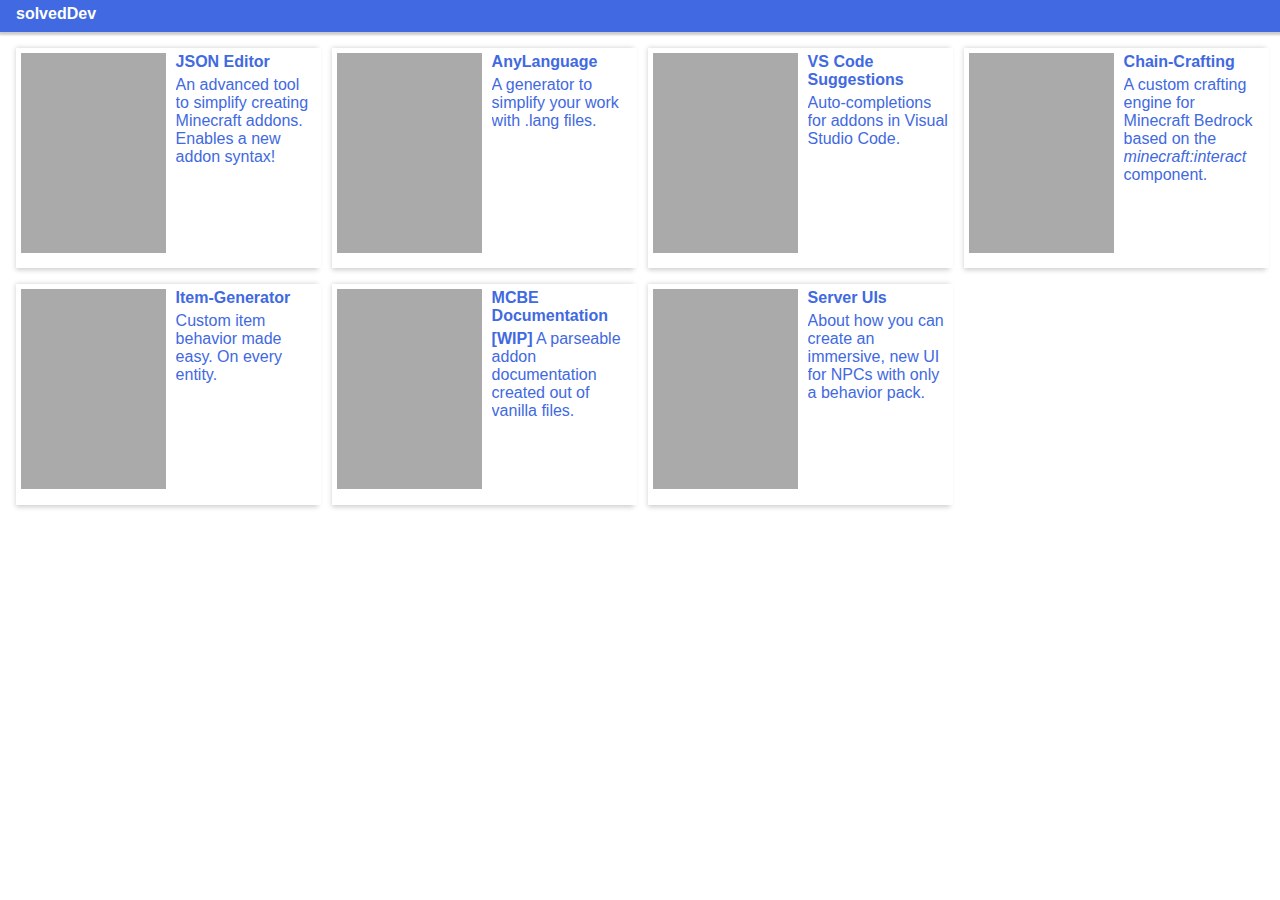
<file: index.html>
<!DOCTYPE html>
<html lang="en">
<head>
	<meta charset="UTF-8">
	<title>solvedDev</title>
	<meta name="viewport" content="width=device-width, initial-scale=1">
	<meta name="Description" content="Tools, Add-Ons and other tricks for Minecraft.">
	<link rel="shortcut icon" type="image/x-icon" href="images/icons/icon-48x48.png">
	<link rel="stylesheet" href="styles/main.css">
	<link rel="manifest" href="manifest.json">

	<link rel="apple-touch-icon" href="images/icons/icon-256x256.png">
	<link rel="apple-touch-icon" sizes="152x152" href="images/icons/icon-152x152.png">
	<link rel="apple-touch-icon" sizes="180x180" href="images/icons/icon-180x180.png">
</head>
<body onload="renderProjects()">
	<nav>
		<h1>solvedDev</h1>
	</nav>
	<div>
		
	</div>
	<script src="scripts/main.js"></script>
</body>
</html>
</file>
<file: styles/main.css>
:root {
	--brand-primary: white;
}

* {
	font-family: -apple-system, BlinkMacSystemFont, 'Segoe UI', Roboto, Oxygen, Ubuntu, Cantarell, 'Open Sans', 'Helvetica Neue', sans-serif;
	margin: 0;
	padding: 0;
	background-color: var(--brand-primary);
	font-size: 1.1em;
	
	/*PREVENT TEXT SELECTION*/
	-webkit-touch-callout: none;
    -webkit-user-select: none;
    -khtml-user-select: none;
    -moz-user-select: none;
    -ms-user-select: none;
    user-select: none;
}
body div {
	margin: 1em;
	grid-gap: 1em;
	display: grid;
	width: calc(100% - 2em);
	grid-template-columns: repeat(auto-fit, 1fr);
	grid-template-rows: fit-content;
}
nav {
	position: sticky;
	background-color: royalblue;
	color: white;
	width: calc(100% - 2em);
	height: 2em;
	line-height: 1.8em;
	padding: 0 1em;
	box-shadow: 1px 1px 2px 2px rgba(0, 0, 0, 0.2);
}
nav h1 {
	font-weight: bold;
	width: fit-content;
	background: none;
}

*::-webkit-scrollbar {
	width: 6px;
	height: 6px;
}
*::-webkit-scrollbar-track {
    box-shadow: inset 0 0 3px rgba(0, 0, 0, 0.5);
}
*::-webkit-scrollbar-thumb {
    background-color: rgba(0, 0, 0, 0.35);
	box-shadow: inset 0 0 1px rgba(0, 0, 0, 0.4);
}
a:visited, a:hover, a:active, a {
	text-decoration: none;
	color: royalblue;
}

.article {
	display: grid;
	grid-template-columns: 1fr;
	grid-template-rows: 1fr 1fr;
	grid-gap: 0.3em;
	outline: royalblue;
	box-shadow: 1px 1px 5px 1px rgba(0, 0, 0, 0.2);
	transition: 0.1s ease-in-out;
	text-align: center;
}
.article:hover {
	box-shadow: 1px 1px 5px 1px rgba(0, 0, 0, 0.3);
	transform: scale(1.01);
}
.article span.img-container {
	padding: 0.3em;
	width: calc(100% - 0.6em);
	overflow: hidden;
}
.article span.img-container image {
	margin: 0.3em;
}
.article p.article-text, .article h1 {
	width: calc(100% - 0.6em);
	margin: 0.3em;
	color: royalblue;
	text-align: center;
}
.article p.article-text {
	overflow-y: auto;
}
.article ::-webkit-scrollbar-thumb {
    background-color: rgba(65, 105, 225, 0.7);
}
.article ::-webkit-scrollbar {
	width: 4px;
	height: 4px;
}

@media only screen and (min-width: 600px) {
	/*  For desktops:  */
	* {
		font-size: 1em;
	}
	body div {
		grid-template-columns: repeat(auto-fit, minmax(300px, 1fr));
	}

	.article {
		grid-template-columns: repeat(2, minmax(150px, 1fr));
		grid-template-rows: unset;
	}
	.article p.article-text, .article h1 {
		text-align: left;
	}
	.article p.article-text {
		height: 170px;
	}
}

/*  CODE PREVIEW  */
pre, code {
	font-family: monospace, monospace;
}
pre {
	overflow: auto;
}
pre > code {
	display: block;
	word-wrap: normal;
}
</file>
